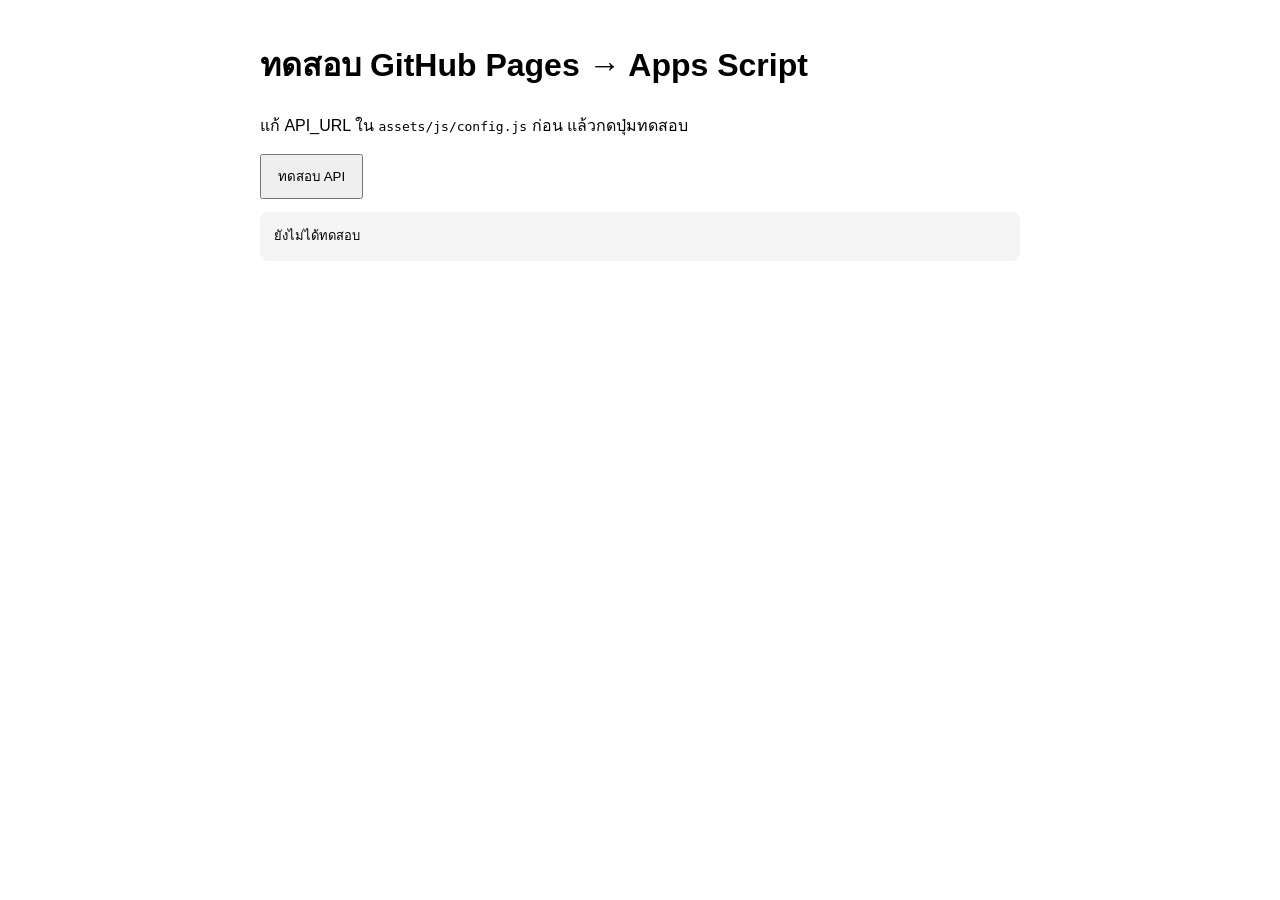
<file: api-test.html>
<!DOCTYPE html>
<html lang="th">
<head>
  <meta charset="UTF-8">
  <meta name="viewport" content="width=device-width,initial-scale=1">
  <title>ทดสอบ Apps Script API</title>
  <style>
    body { font-family: Arial, sans-serif; max-width: 760px; margin: 40px auto; padding: 0 16px; line-height: 1.6; }
    button { padding: 10px 16px; }
    pre { white-space: pre-wrap; background: #f5f5f5; padding: 14px; border-radius: 8px; }
  </style>
</head>
<body>
  <h1>ทดสอบ GitHub Pages → Apps Script</h1>
  <p>แก้ API_URL ใน <code>assets/js/config.js</code> ก่อน แล้วกดปุ่มทดสอบ</p>
  <button id="testBtn">ทดสอบ API</button>
  <pre id="result">ยังไม่ได้ทดสอบ</pre>
  <script src="./assets/js/config.js"></script>
  <script src="./assets/js/api.js"></script>
  <script>
    document.getElementById('testBtn').onclick = async function () {
      const out = document.getElementById('result');
      out.textContent = 'กำลังเชื่อมต่อ...';
      try {
        const data = await window.GAS_API.call('__ping', []);
        out.textContent = 'สำเร็จ\n' + JSON.stringify(data, null, 2);
      } catch (e) {
        out.textContent = 'ไม่สำเร็จ\n' + (e && e.stack ? e.stack : String(e));
      }
    };
  </script>
</body>
</html>
</file>
